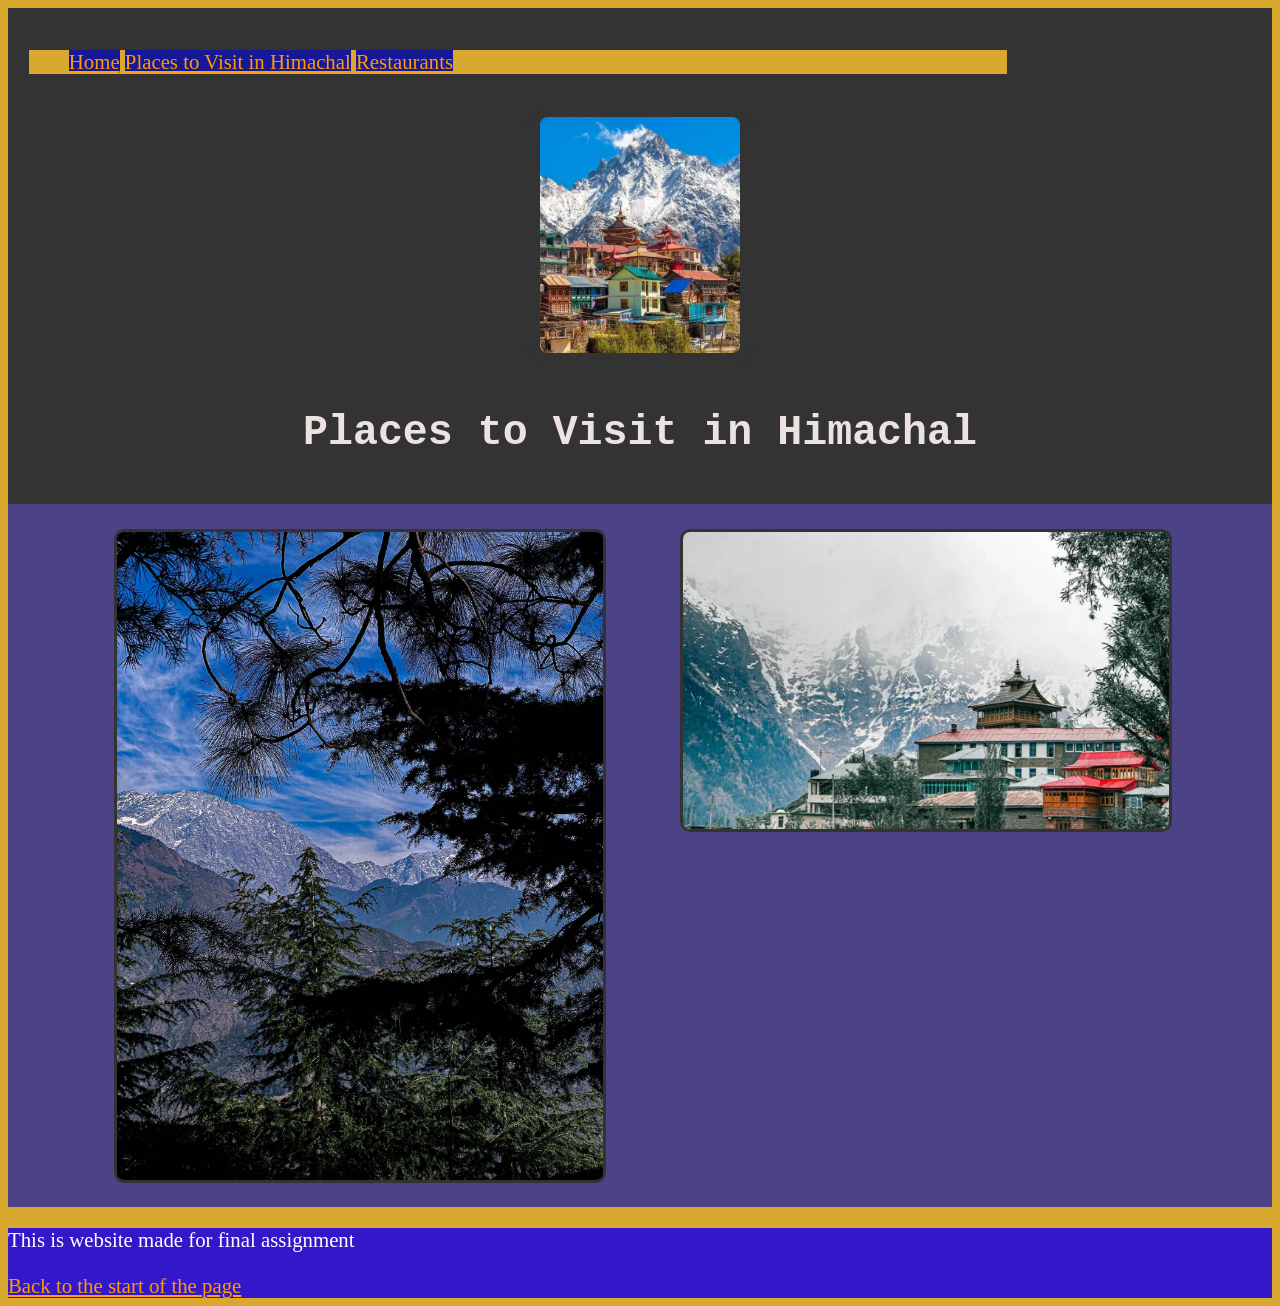
<file: Places.html>
<!DOCTYPE html>
<html lang="en">

<head>
  <meta charset="utf-8">
  <meta name="viewport" content="width=device-width">
  <title>Neighborhood Walk</title>
  <a id="main" href="#main content">Skip to main content</a>
  <link rel="stylesheet" href="css/style.css">
</head>

<body>
  <header>
    <nav>
      <ul>
        <li><a href="index.html">Home</a></li>
        <li><a href="Places.html">Places to Visit in Himachal</a></li>
        <li><a href="Restraurants.html">Restaurants</a></li>
      </ul>
    </nav>
    <img id="Logo" src="images/Himachal.webp" width="200" alt="A photo of Himachal Pradesh.">
    <h1>Places to Visit in Himachal</h1>
  </header>
  <main id="main content">
    <div id="grid">
      <img src="images/Mcleod Ganj_PC-Unsplash.jpg"
        alt="The view from my hotel" width="100">
      <img src="images/himachal-trip.png" alt="A Place I Travelled to" width="100">
    </div>
  </main>
  <footer>
    <p>This is  website made for final assignment</p>
    <a href="#Logo">Back to the start of the page</a>
</body>

</html>
</file>
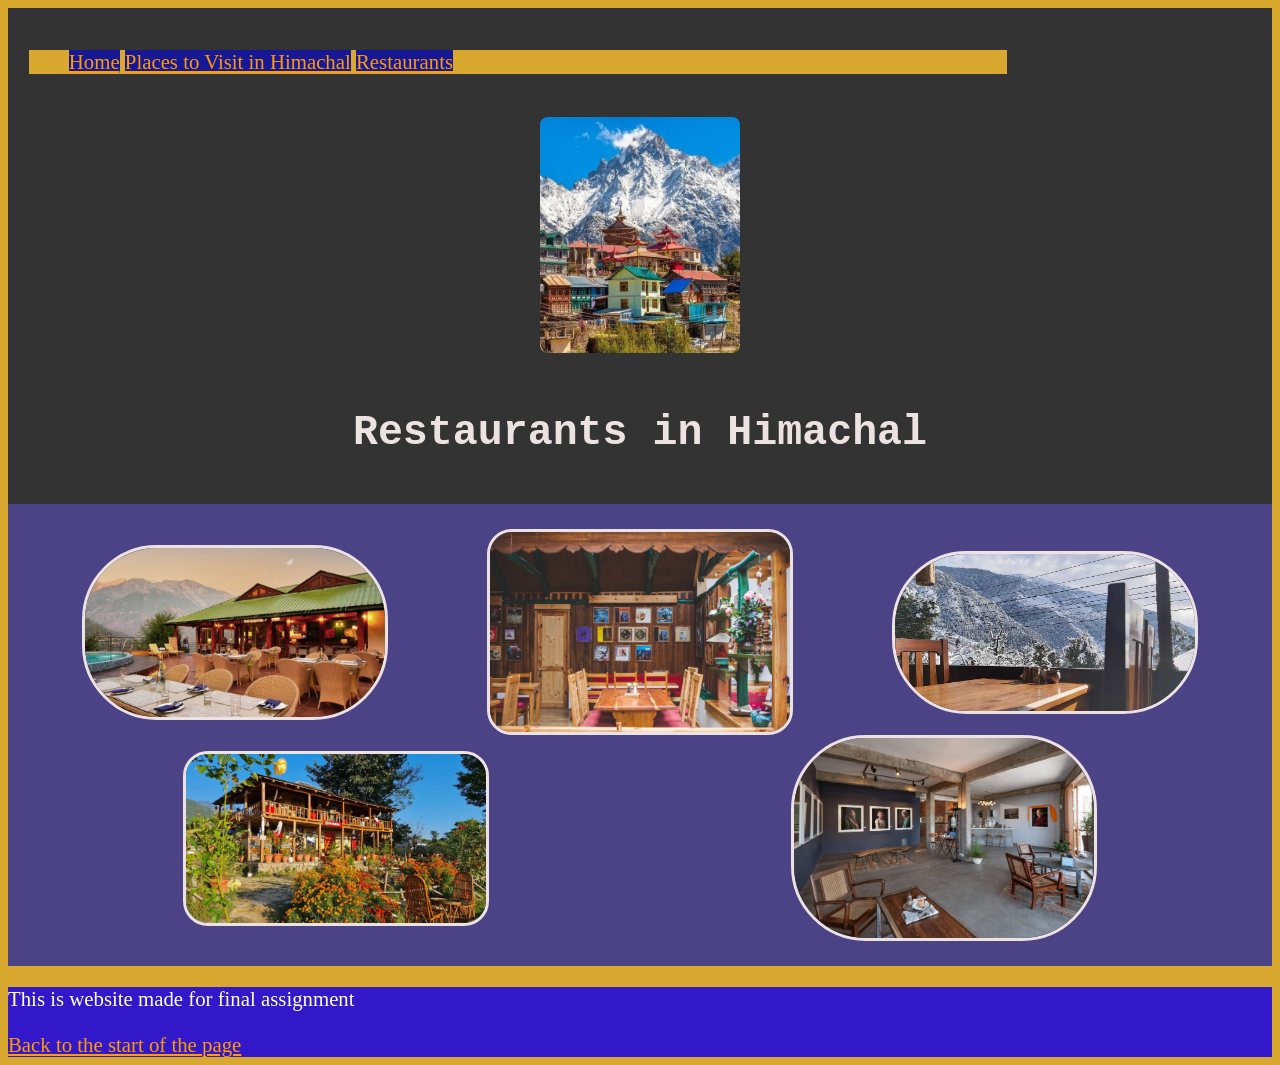
<file: Restraurants.html>
<!DOCTYPE html>
<html lang="en">

<head>
  <meta charset="utf-8">
  <meta name="viewport" content="width=device-width">
  <title>Neighborhood Walk</title>
  <a id="main"href="#main content">Skip to main content</a>
  <link rel="stylesheet" href="css/style.css">
</head>

<body>
  <header>
    <nav>
      <ul>
        <li><a href="index.html">Home</a></li>
        <li><a href="Places.html">Places to Visit in Himachal</a></li>
        <li><a href="Restraurants.html">Restaurants</a></li>
      </ul>
    </nav>
    <img id="Logo" src="images/Himachal.webp" width="200" alt="A photo of Himachal Pradesh.">
    <h1>Restaurants in Himachal</h1>

  </header>
  <main id="main content">
    <div id="flex">
      <img src="images/Araiya Palampur.jpg" alt="an image of Araiya Palampur Restaurants"
        width="300">
      <img src="images/johnson cafe.jpg"
        alt=" an image of johnson cafe" width="300">
      <img src="images/moonlight-cafe.jpg" alt="an image of moonlight cafe" width="300">
      <img src="images/Northern Cafe1-PC_NorthernCafe.jpg" alt="an image of Northerncafe" width="300">
      <img src="images/The Other Space2 PC-The Other Space.JPG" alt=" an image of other space Cafe" width="300">
    </div>

  </main>
  <footer>
    <p>This is  website made for final assignment</p>
    <a href="#Logo">Back to the start of the page</a>
  </footer>

</body>

</html>
</file>
<file: css/style.css>
body{
  font-family:'Times New Roman', Times, serif, Tahoma, Geneva, Verdana, sans-serif;
  font-size: 130%;
  background-color: #d9a92f;
}

nav{
  background-color: #d9a92f;
  color: green;
  text-align: left;
  width: 80%;
  

}

header{
  background-color: #333;
  color: white;
  padding: 1em;
  text-align: center;
}
main{
  background-color: #4b4386;
  text-align: center;
  font-size: 120%;
  padding: 1em;
  color: beige;
}
footer{
  background-color: #3318ca;
  color: white;
}
li{
  display: inline;
  width: 10px;
  background-color: rgb(22, 24, 149)
;
}
h1{
  color: #ede2e2;
  text-align: center;
  font-family: 'Courier New', Courier, monospace;
}
p{
  line-height: 1.2em;
}
a{
  color: #ff9b04;
}
nav img{
  Width: 10%;
}

div#grid{
  display: grid;
  grid-template-columns: 40% 40%;
  justify-content: space-evenly;
}
div#grid img{
  width: 100%;
  row-gap: 10px;
  align-items: center;
  border-radius: 10px;
  border: #333 solid 3px;
}
div#grid img:active{
  border: #11147d solid 5px;
  padding: 10px;
  margin: 20px;
  scale: 1.2;
}
div#flex{
  display: flex;
  flex-wrap: wrap;
  justify-content: space-evenly;
}
div#flex img{
  margin: auto;
  padding: auto;
  border: #ede2e2 solid 3px;
  border-radius: 1em;
}
div#flex img:nth-child(odd){
  border-radius: 3em;
}
div#flex img:hover{
  border: #11147d solid 5px;
  scale: 1.2;
}
a#main{
  color:#3318ca;
  position: absolute;
  top: -9999px;
}
a#main:focus{
  top: 0;
  left: 0;
  background-color: #3318ca;
  color: white;
  padding: 10px;
  position: sticky;
}
img#Logo{
  border-radius: 1em;
  border: #333 solid 3px;
  padding: 10px;
  margin: 10px;
}  
p img{
  border-radius: 1em;
  margin: auto;
  border: #d9a92f solid 1px;
  padding: 1px;
  display: block;
}
p img:active{
  scale: 3;
}
</file>
